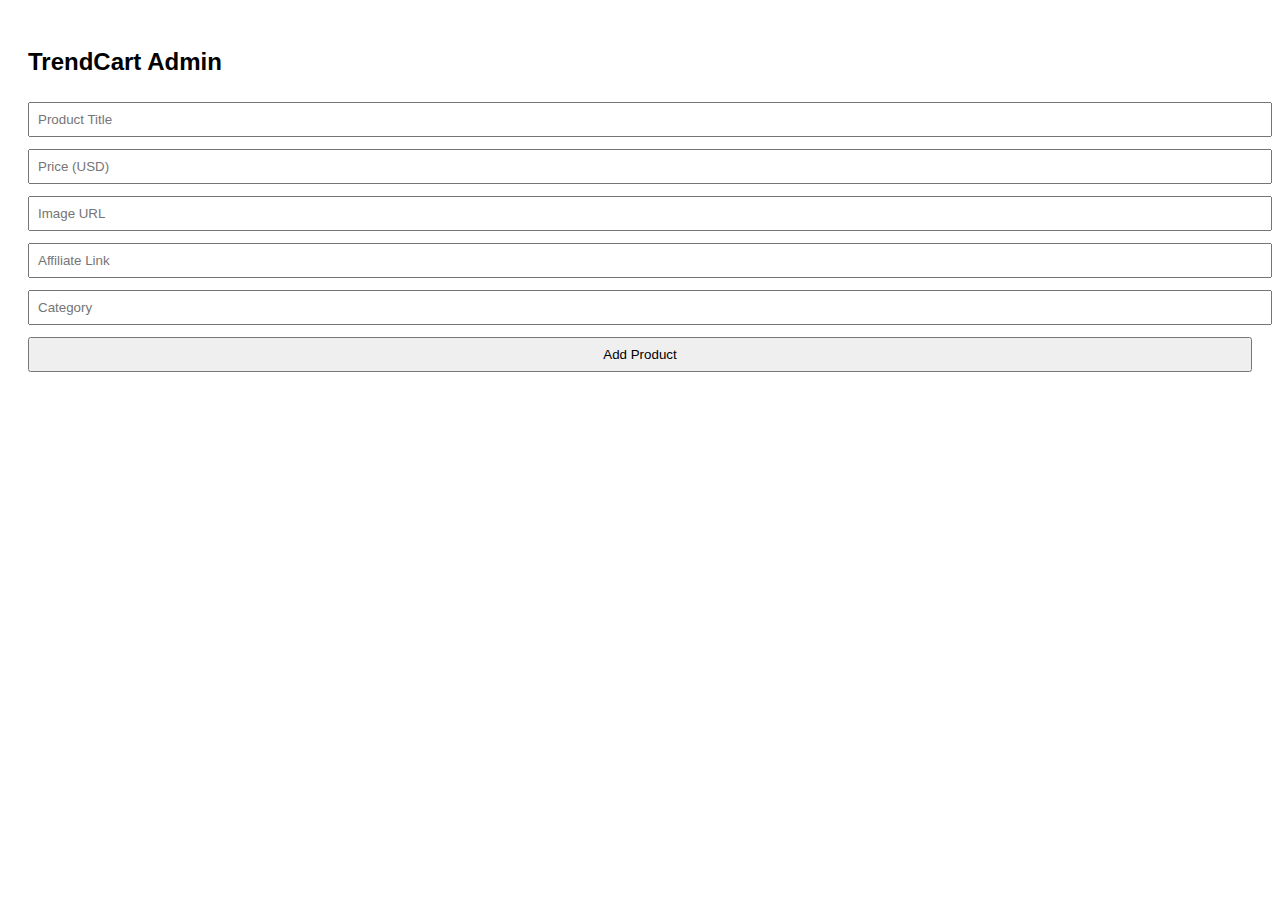
<file: admin.html>
<!DOCTYPE html>
<html lang="en">
<head>
  <meta charset="UTF-8">
  <title>TrendCart Admin</title>
  <meta name="viewport" content="width=device-width, initial-scale=1">
  <style>
    body { font-family: sans-serif; padding: 20px; }
    input, button { padding: 8px; margin: 6px 0; width: 100%; }
  </style>
</head>
<body>

<h2>TrendCart Admin</h2>

<input id="title" placeholder="Product Title">
<input id="price" placeholder="Price (USD)">
<input id="image" placeholder="Image URL">
<input id="link" placeholder="Affiliate Link">
<input id="category" placeholder="Category">

<button onclick="addProduct()">Add Product</button>

<pre id="output"></pre>

<script>
  let products = [];

  function addProduct() {
    const p = {
      id: Date.now(),
      title: title.value,
      priceUSD: parseFloat(price.value),
      image: image.value,
      affiliate: link.value,
      category: category.value
    };

    products.push(p);
    output.innerText = JSON.stringify(products, null, 2);
  }
</script>

</body>
</html>
</file>
